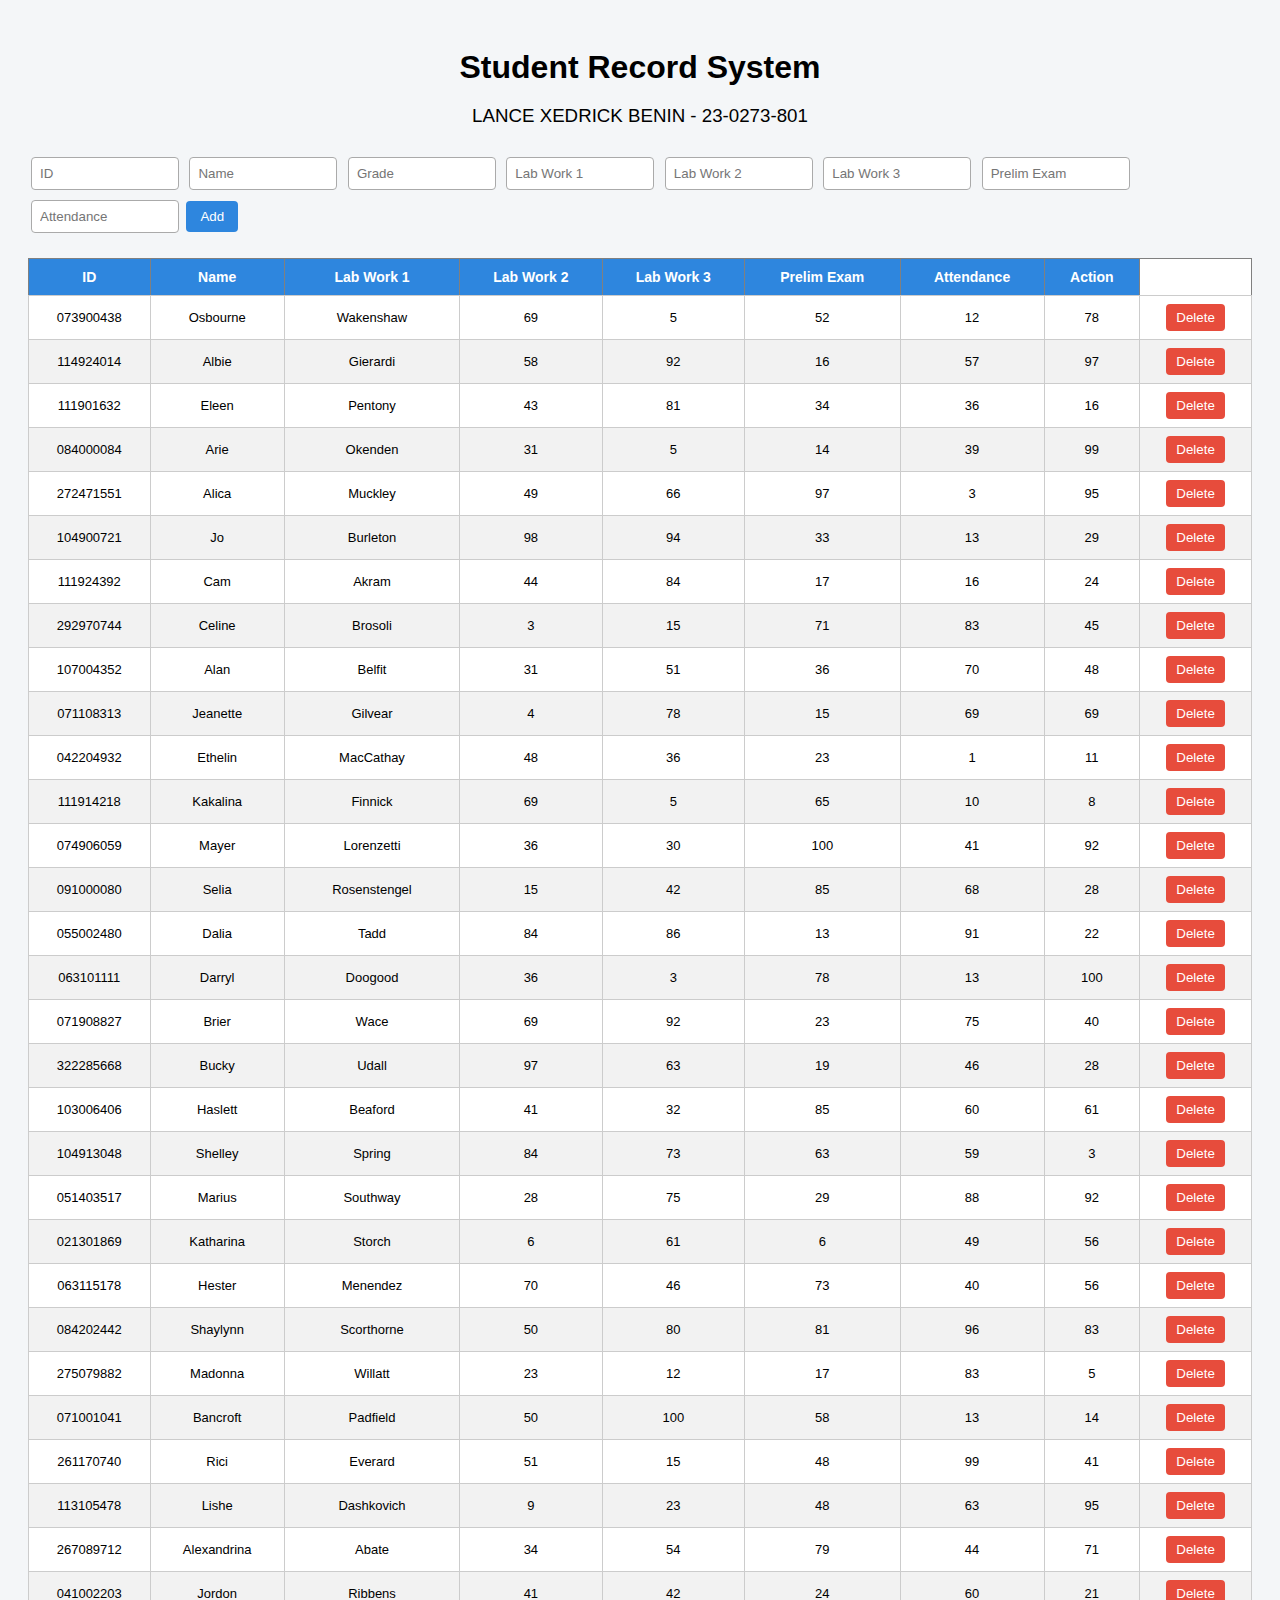
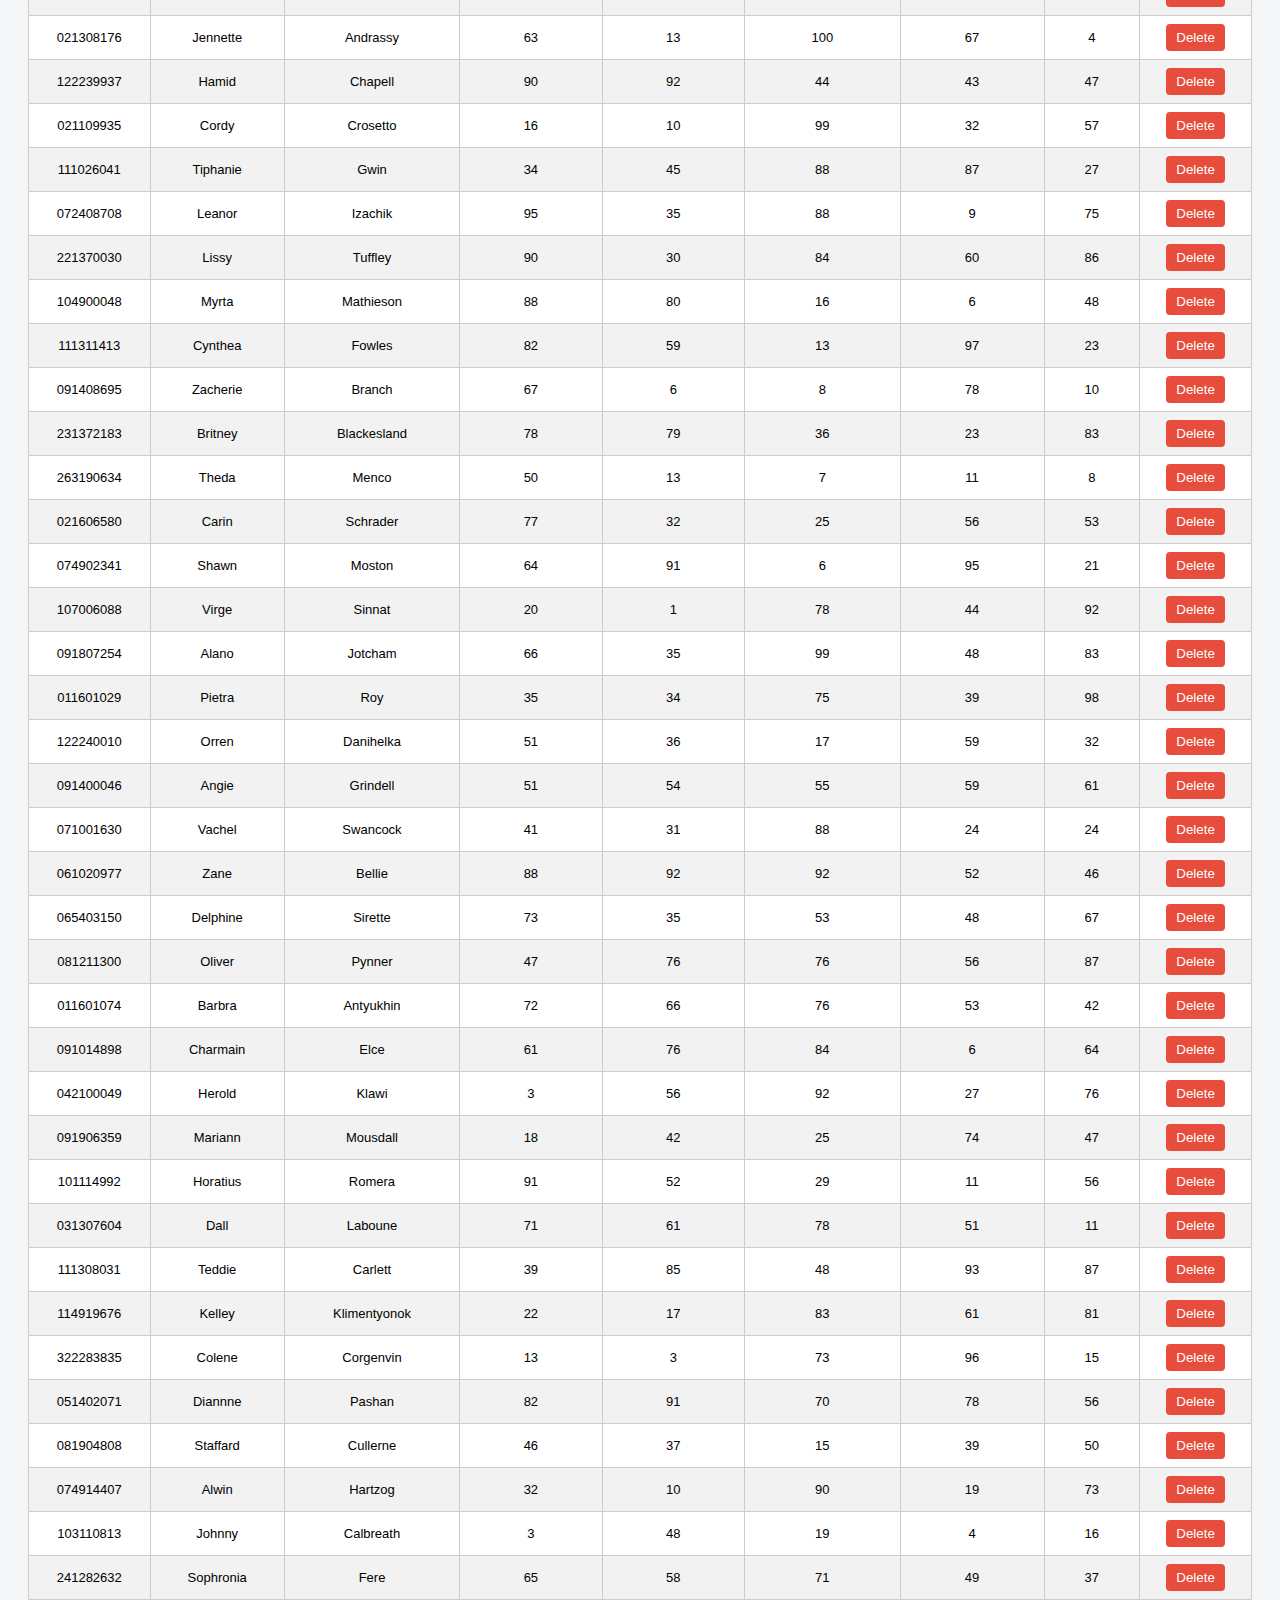
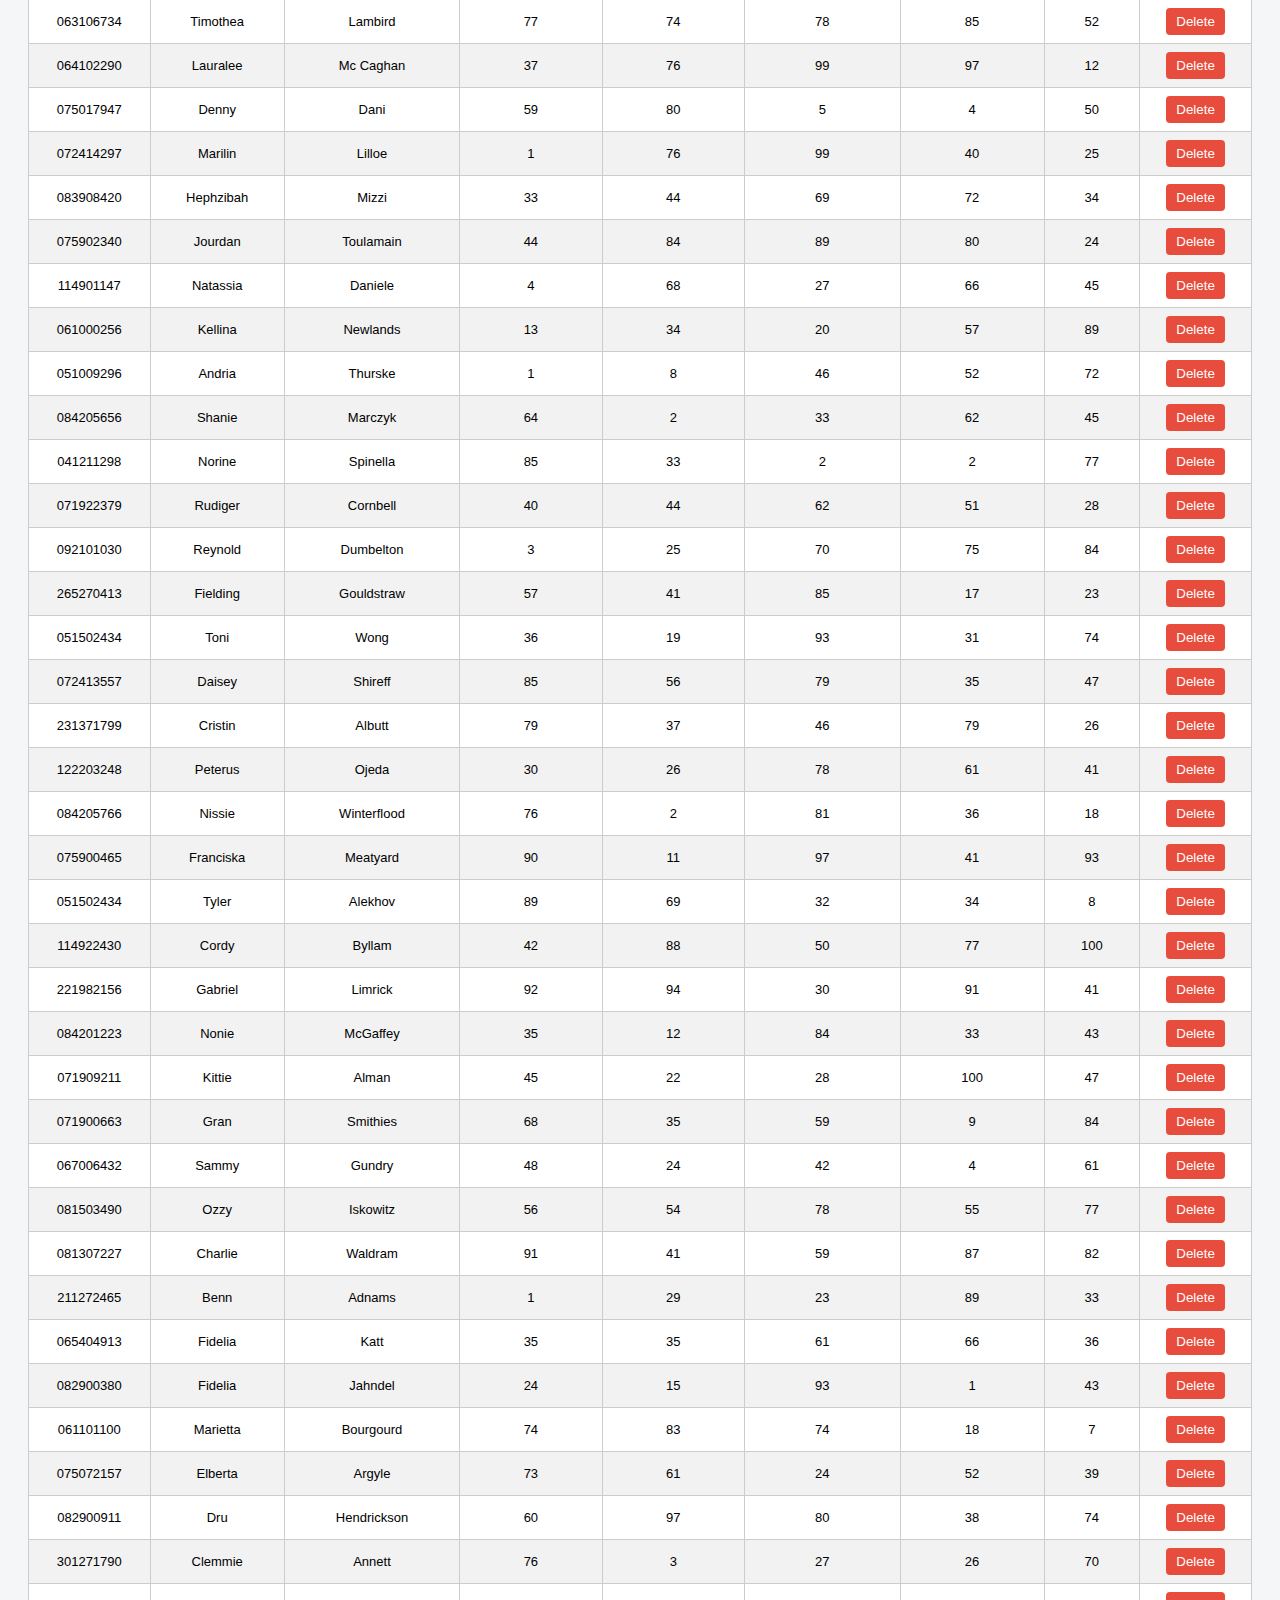
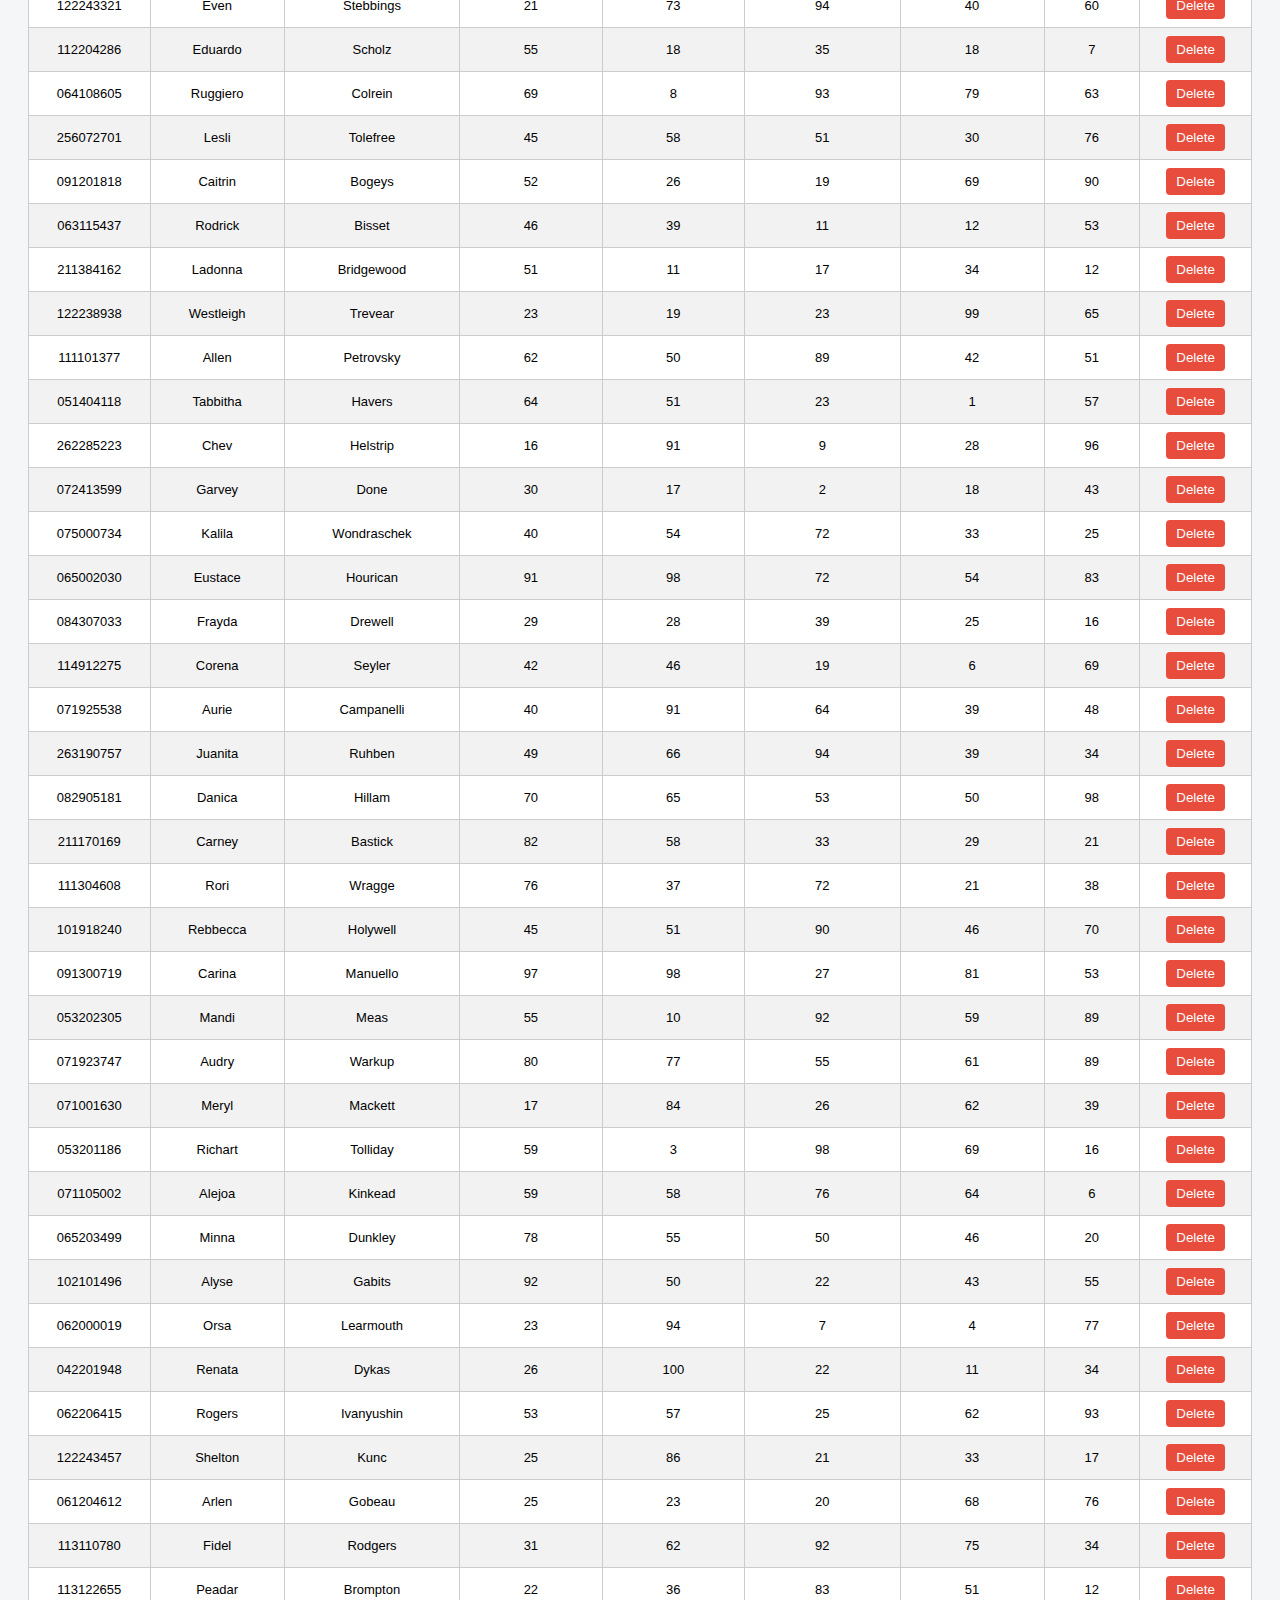
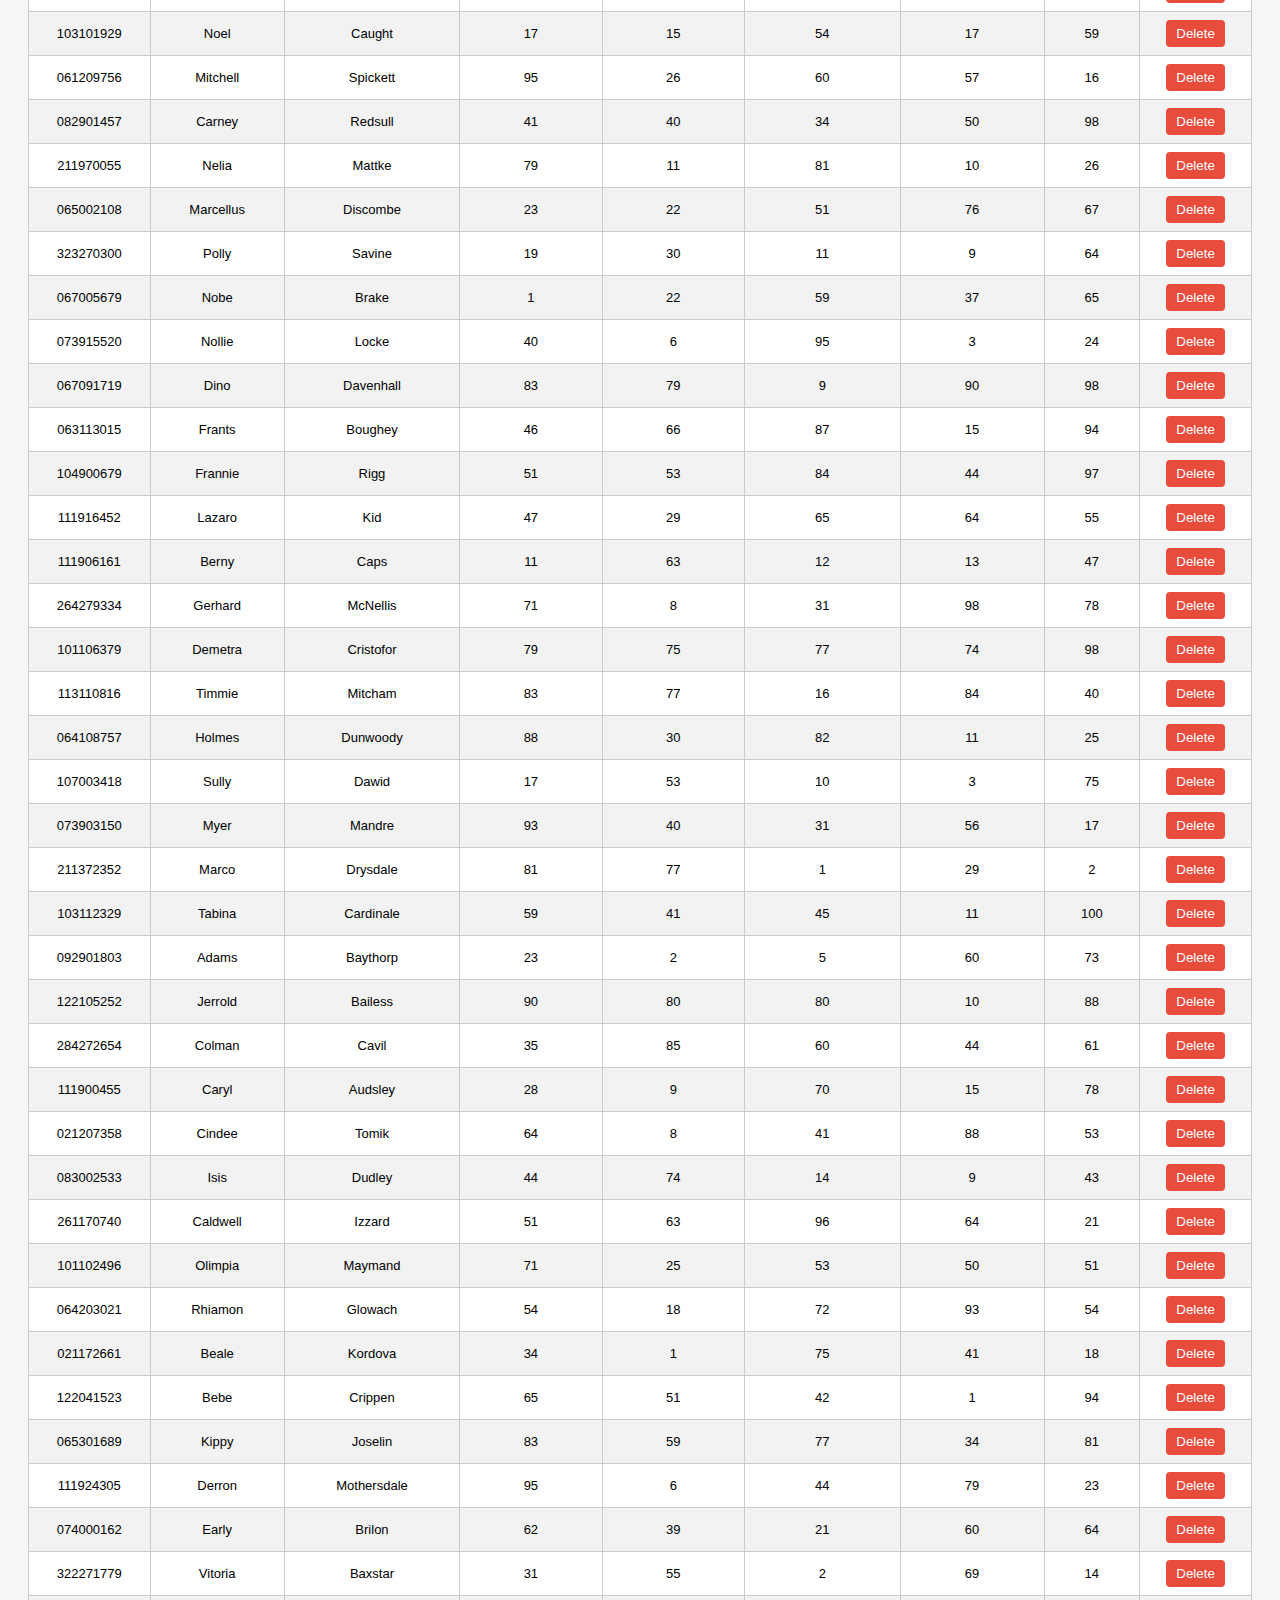
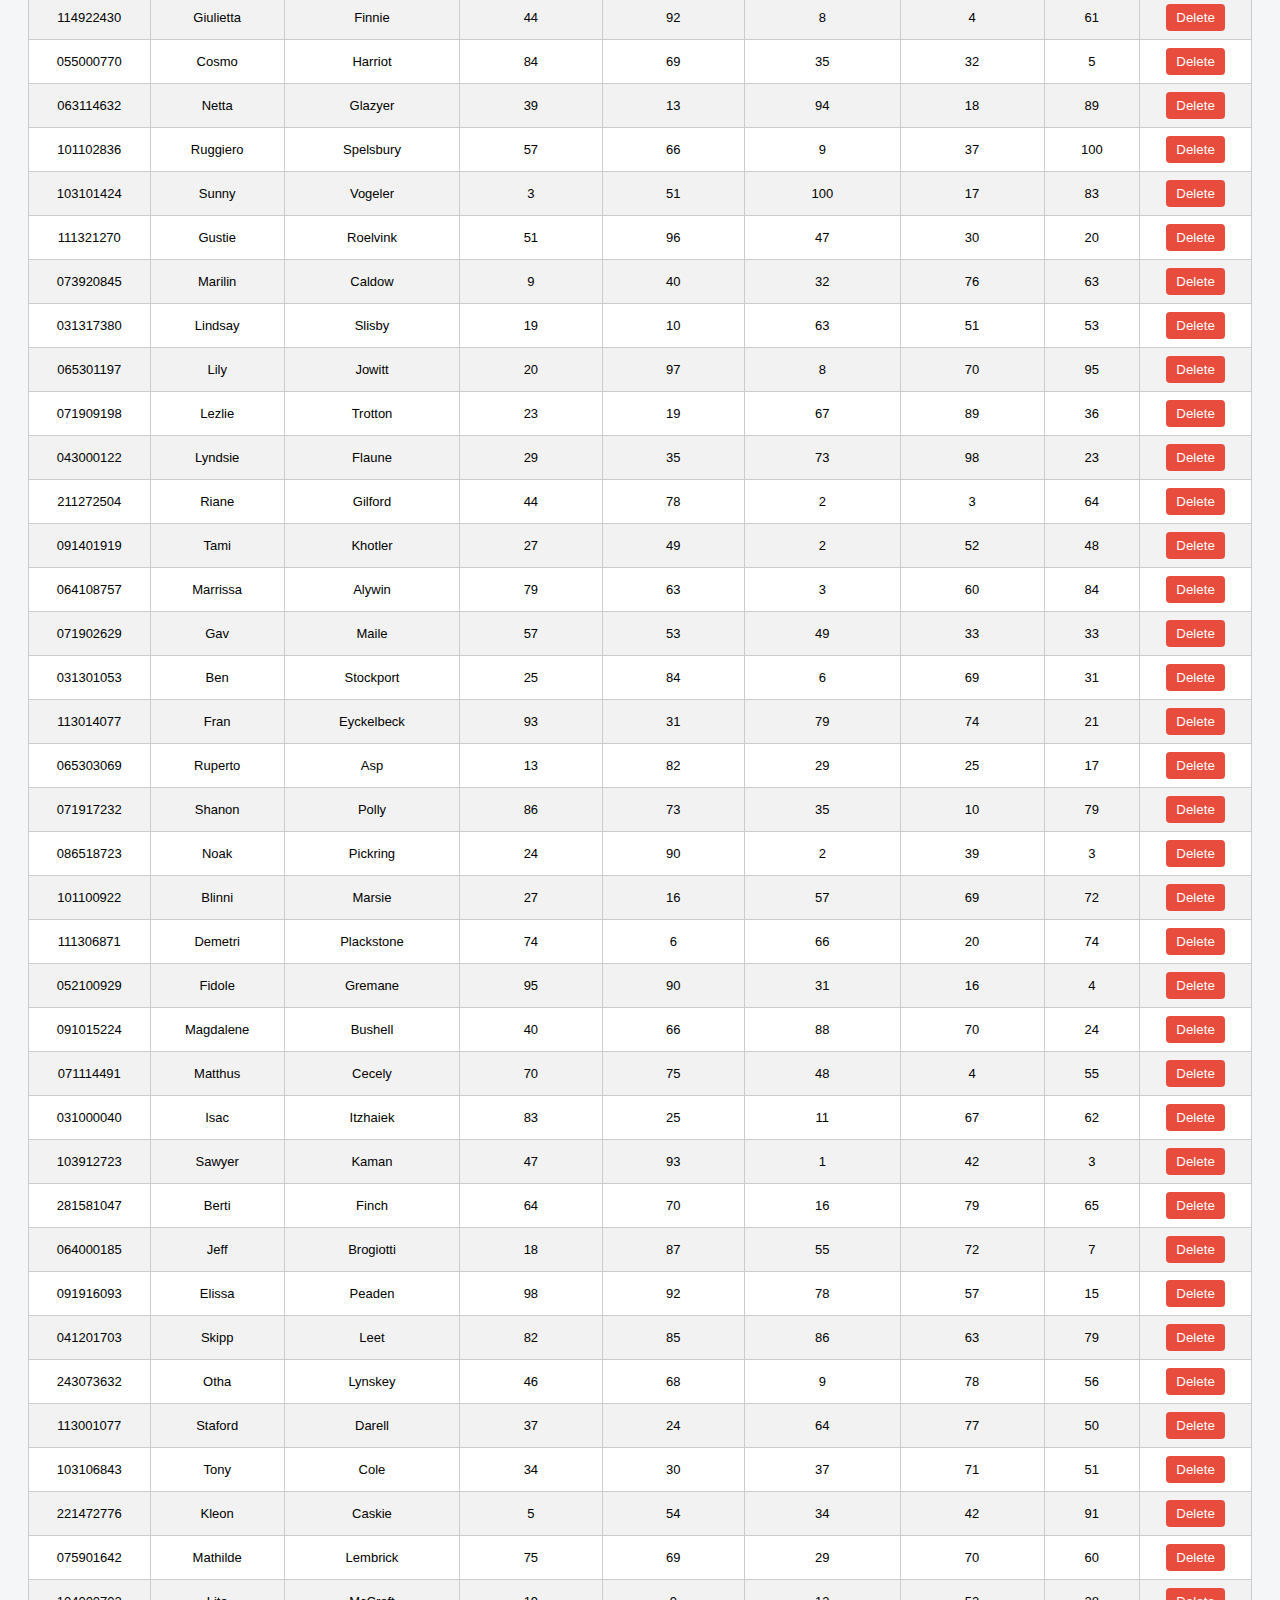
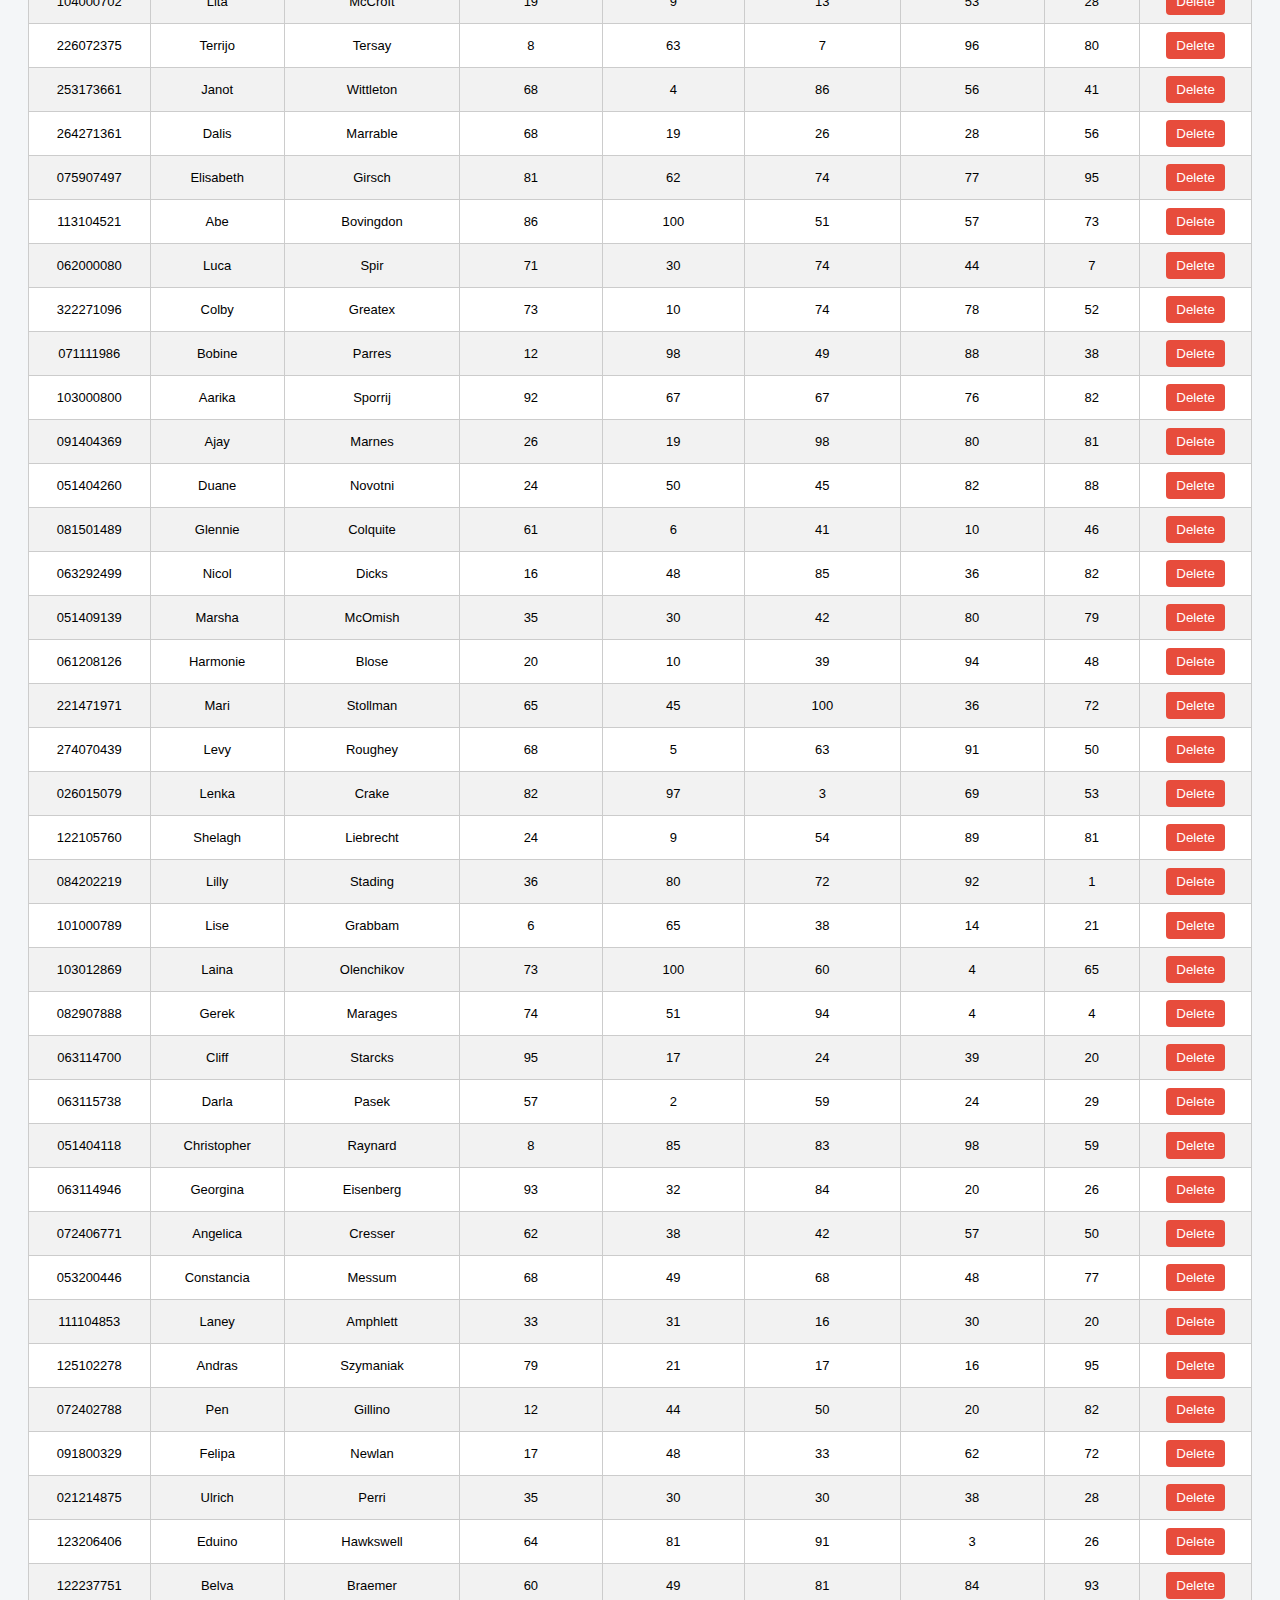
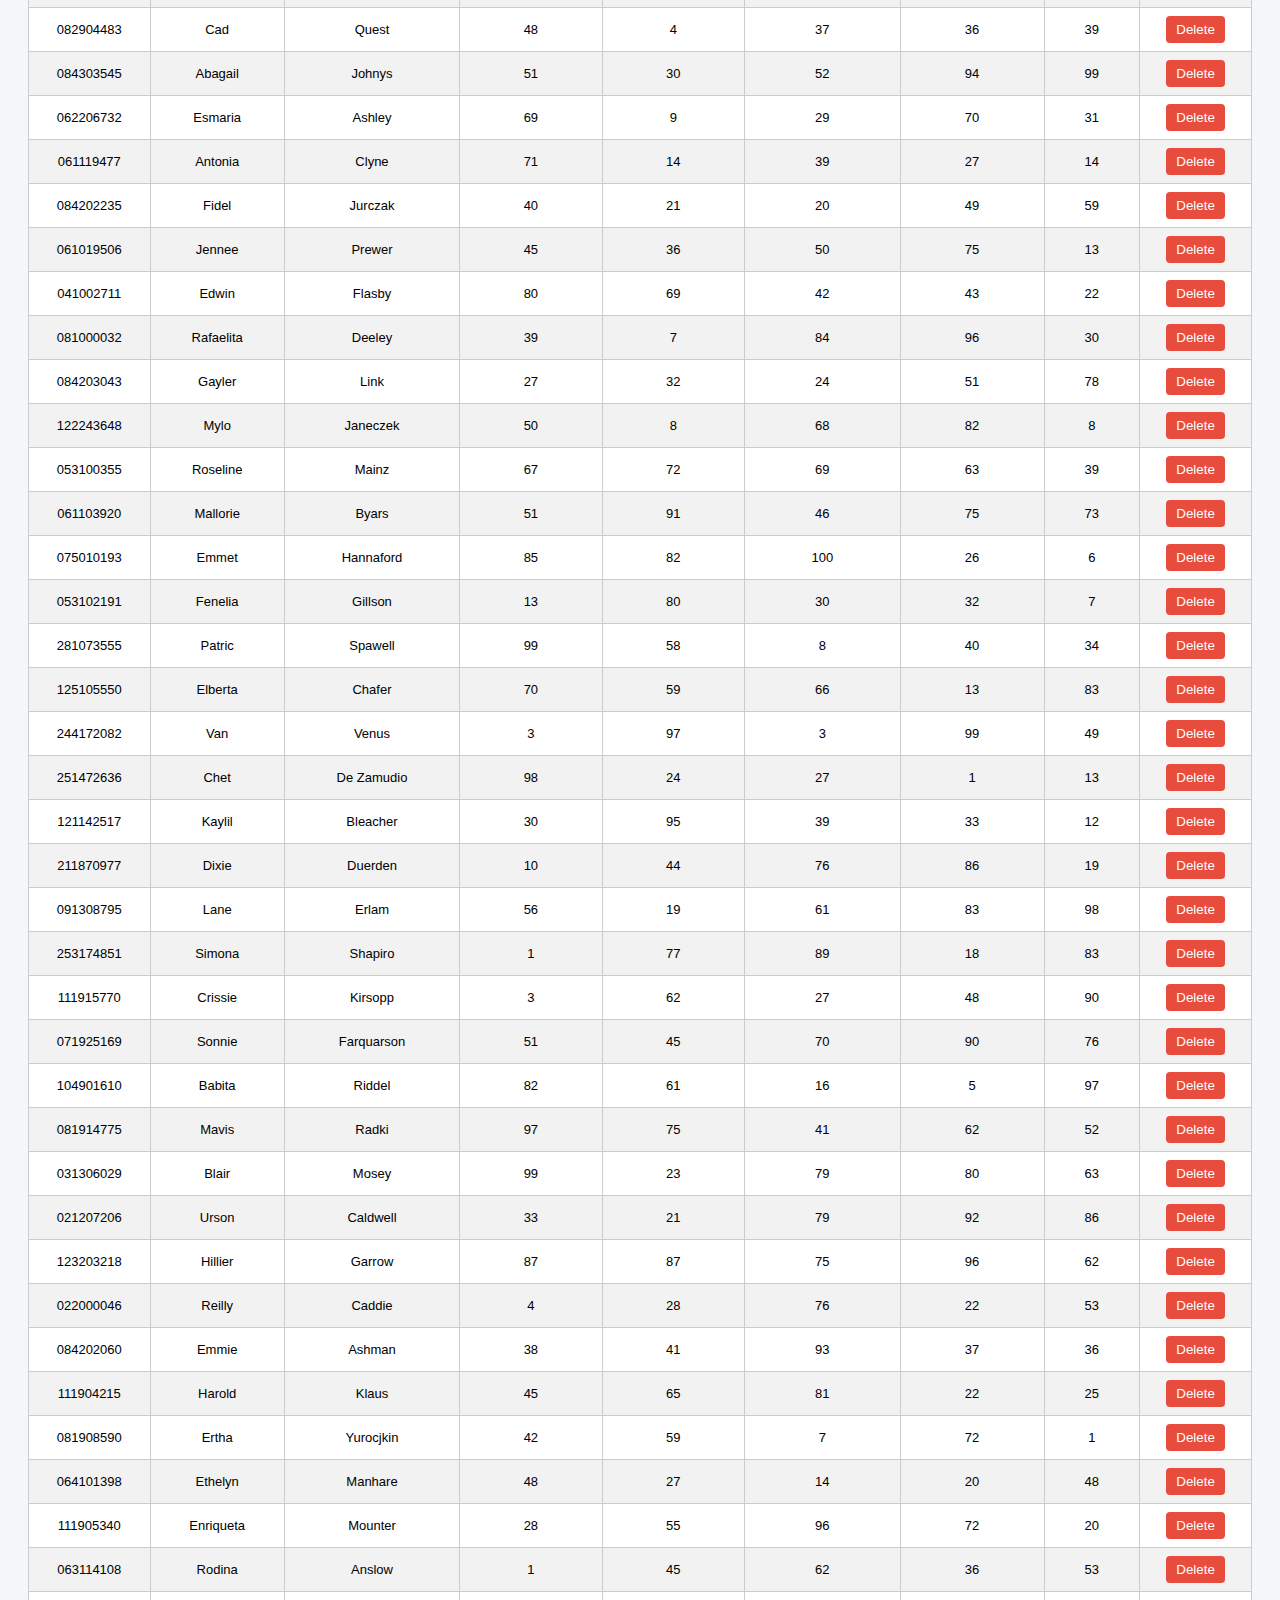
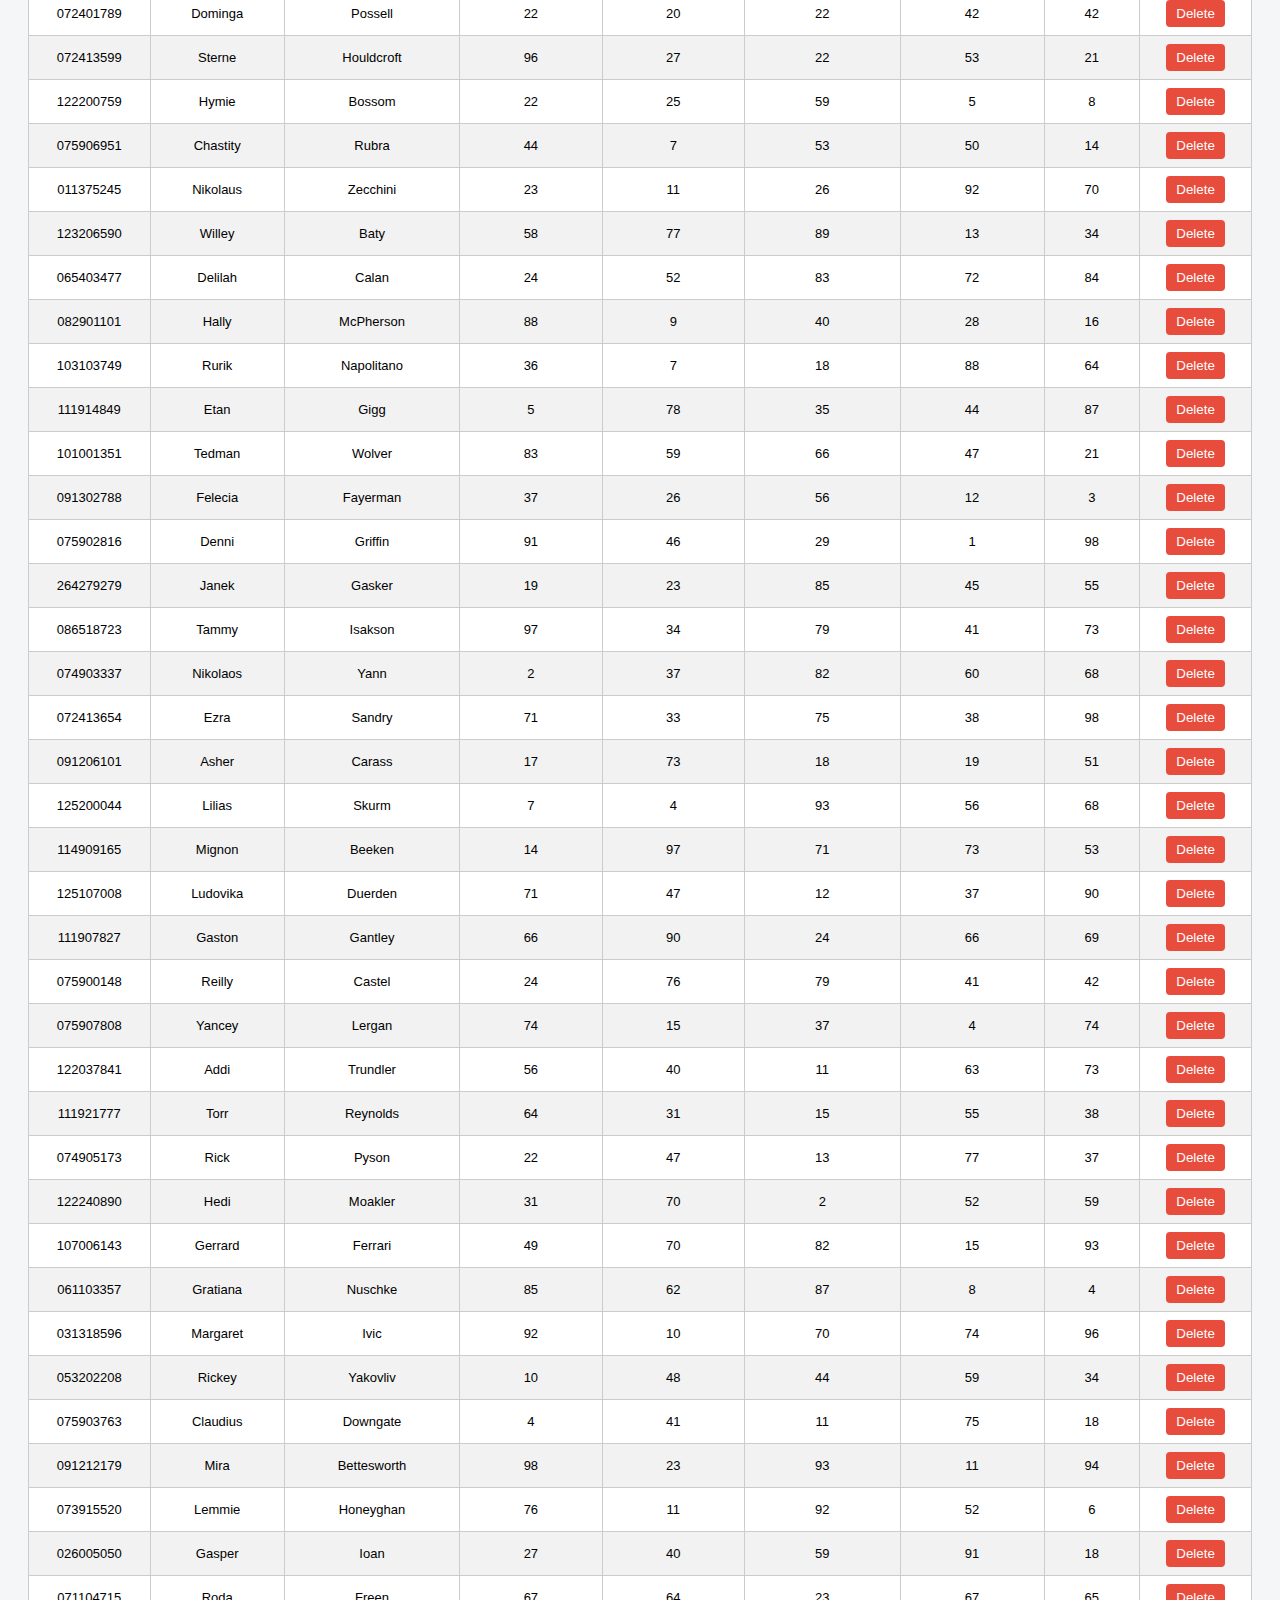
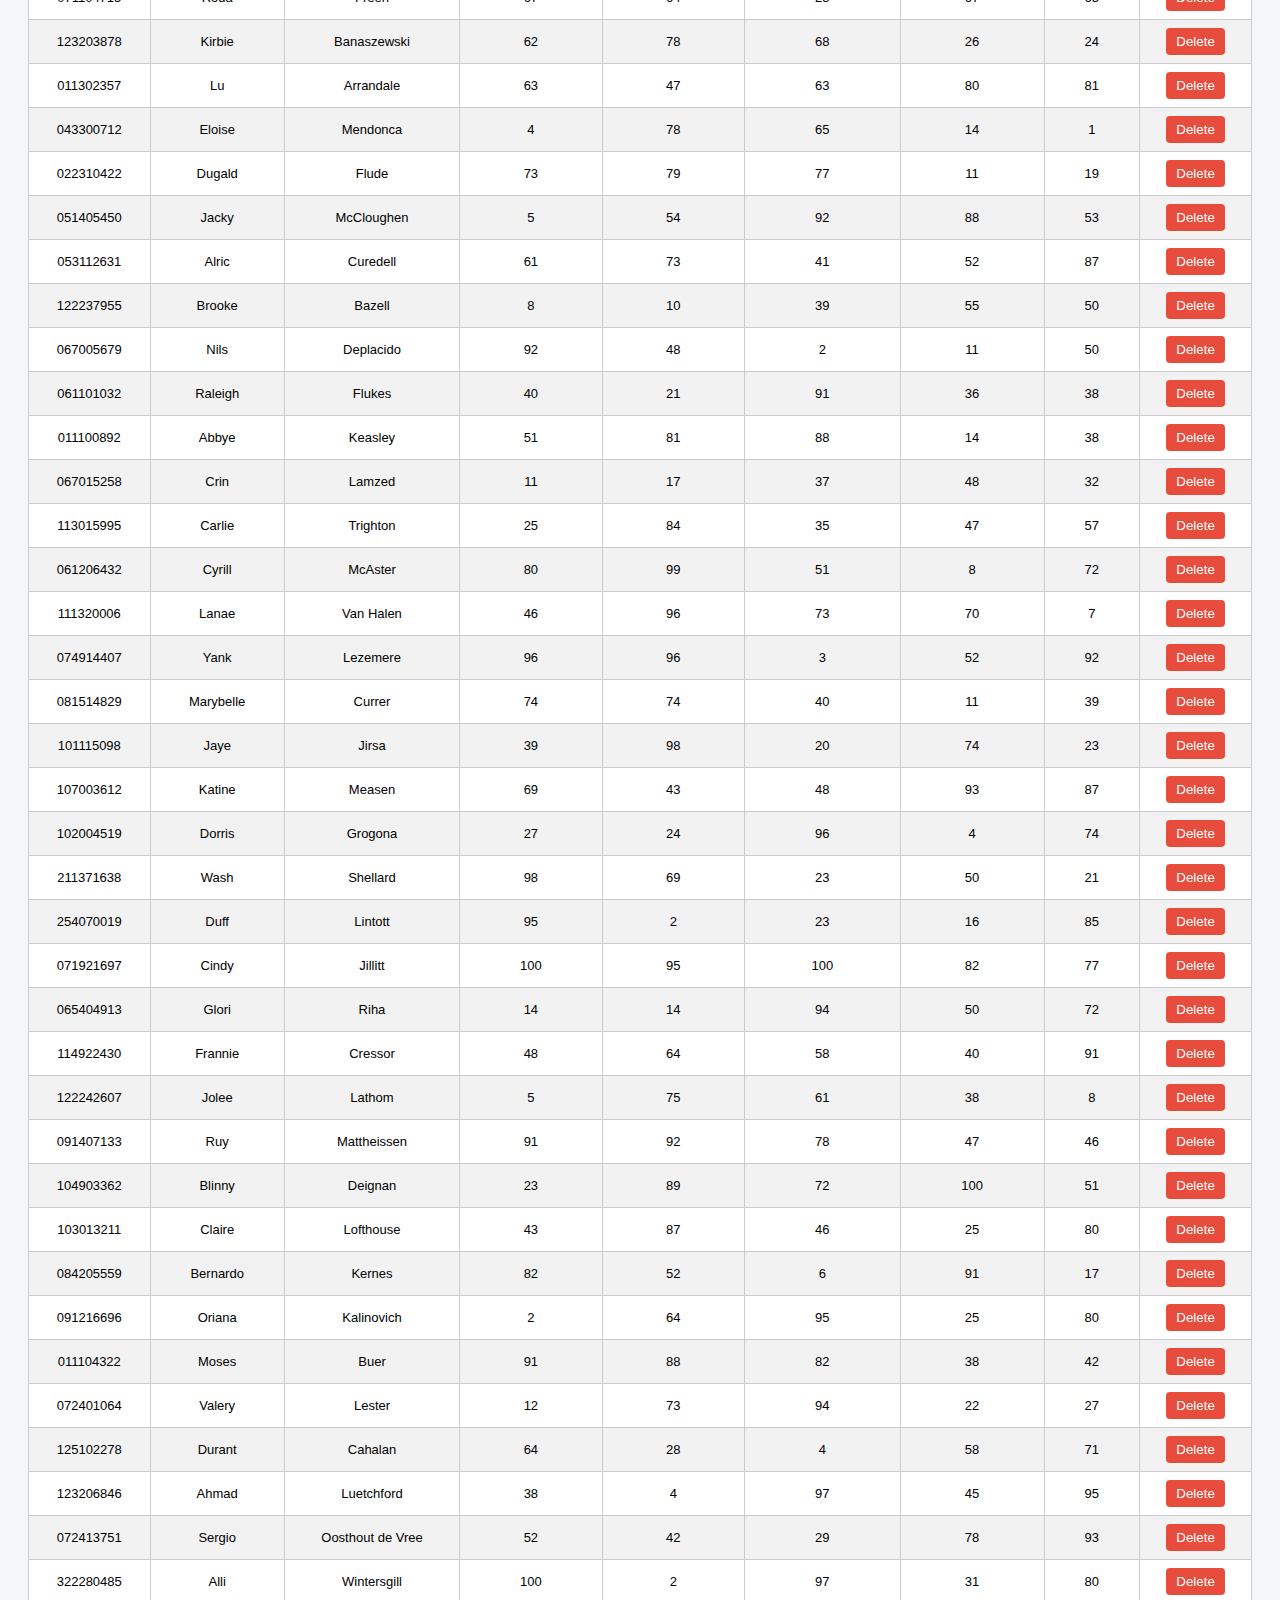
<file: student-record-crud/web/index.html>
<!DOCTYPE html>
<html>
<head>
    <link rel="stylesheet" href="style.css">

    <title>Student Records</title>
</head>
<body>

<h1>Student Record System</h1>
<h3>LANCE XEDRICK BENIN - 23-0273-801</h3>

<input id="id" placeholder="ID">
<input id="name" placeholder="Name">
<input id="grade" placeholder="Grade">
<input id="lab1" placeholder="Lab Work 1">
<input id="lab2" placeholder="Lab Work 2">
<input id="lab3" placeholder="Lab Work 3">
<input id="prelim" placeholder="Prelim Exam">
<input id="attendance" placeholder="Attendance">

<button onclick="addStudent()">Add</button>

<table border="1">
    <thead>
        <th>ID</th>
<th>Name</th>
<th>Lab Work 1</th>
<th>Lab Work 2</th>
<th>Lab Work 3</th>
<th>Prelim Exam</th>
<th>Attendance</th>
<th>Action</th>

    </thead>
    <tbody id="tableBody"></tbody>
</table>

<script src="script.js"></script>
</body>
</html>
</file>
<file: student-record-crud/web/style.css>
/* General page styling */
body {
    font-family: Arial, Helvetica, sans-serif;
    background-color: #f4f6f8;
    padding: 20px;
}

/* Titles */
h1 {
    text-align: center;
    margin-bottom: 5px;
}

h3 {
    text-align: center;
    font-weight: normal;
    margin-bottom: 25px;
}

/* Inputs and button */
input {
    padding: 8px;
    margin: 5px 3px;
    width: 130px;
    border: 1px solid #aaa;
    border-radius: 4px;
}

button {
    padding: 8px 14px;
    border: none;
    background-color: #2e86de;
    color: white;
    border-radius: 4px;
    cursor: pointer;
}

button:hover {
    background-color: #1e6bb8;
}

/* Table styling */
table {
    width: 100%;
    border-collapse: collapse;
    margin-top: 20px;
    background-color: white;
}

/* Header */
th {
    background-color: #2e86de;
    color: white;
    padding: 10px;
    text-align: center;
    font-size: 14px;
}

/* Table cells */
td {
    padding: 8px;
    text-align: center;
    border: 1px solid #ccc;
    font-size: 13px;
}

/* Zebra striping */
tbody tr:nth-child(even) {
    background-color: #f2f2f2;
}

/* Hover effect */
tbody tr:hover {
    background-color: #e9f3ff;
}

/* Delete button */
td button {
    background-color: #e74c3c;
    padding: 6px 10px;
    border-radius: 4px;
}

td button:hover {
    background-color: #c0392b;
}
</file>
